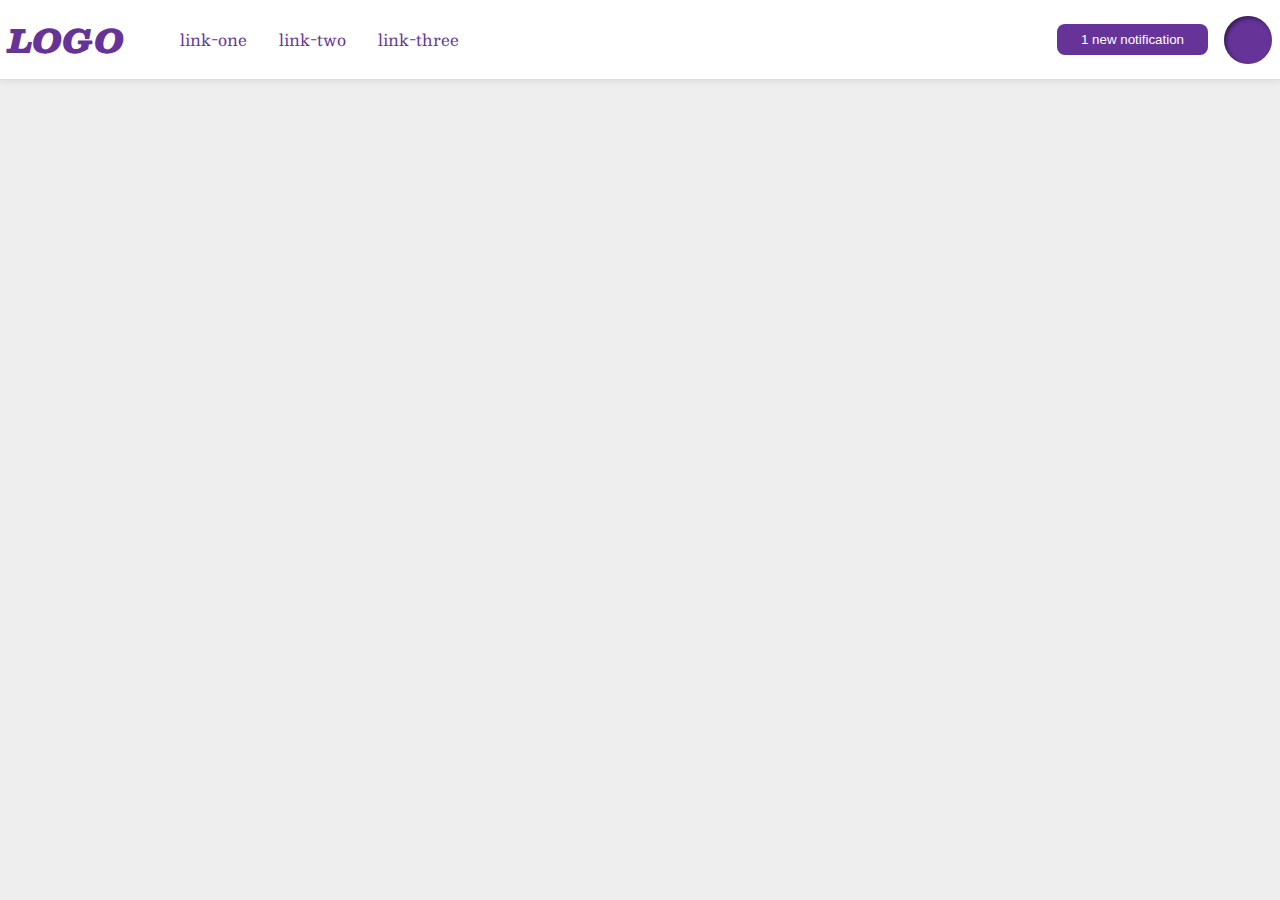
<file: flex/03-flex-header-2/index.html>
<!DOCTYPE html>
<html lang="en">
  <head>
    <meta charset="UTF-8">
    <meta http-equiv="X-UA-Compatible" content="IE=edge">
    <meta name="viewport" content="width=device-width, initial-scale=1.0">
    <title>Flex Header 2</title>
    <link rel="stylesheet" href="style.css">
  </head>
  <body>
    <div class="header">
      <div class="left">
        <div class="logo">
          LOGO
        </div>
        <ul class="links">
          <li><a href="google.com">link-one</a></li>
          <li><a href="google.com">link-two</a></li>
          <li><a href="google.com">link-three</a></li>
        </ul>
      </div>
      <div class="right">
        <button class="notifications">
          1 new notification
        </button>
        <div class="profile-image"></div>
      </div>
      
    </div>
  </body>
</html>
</file>
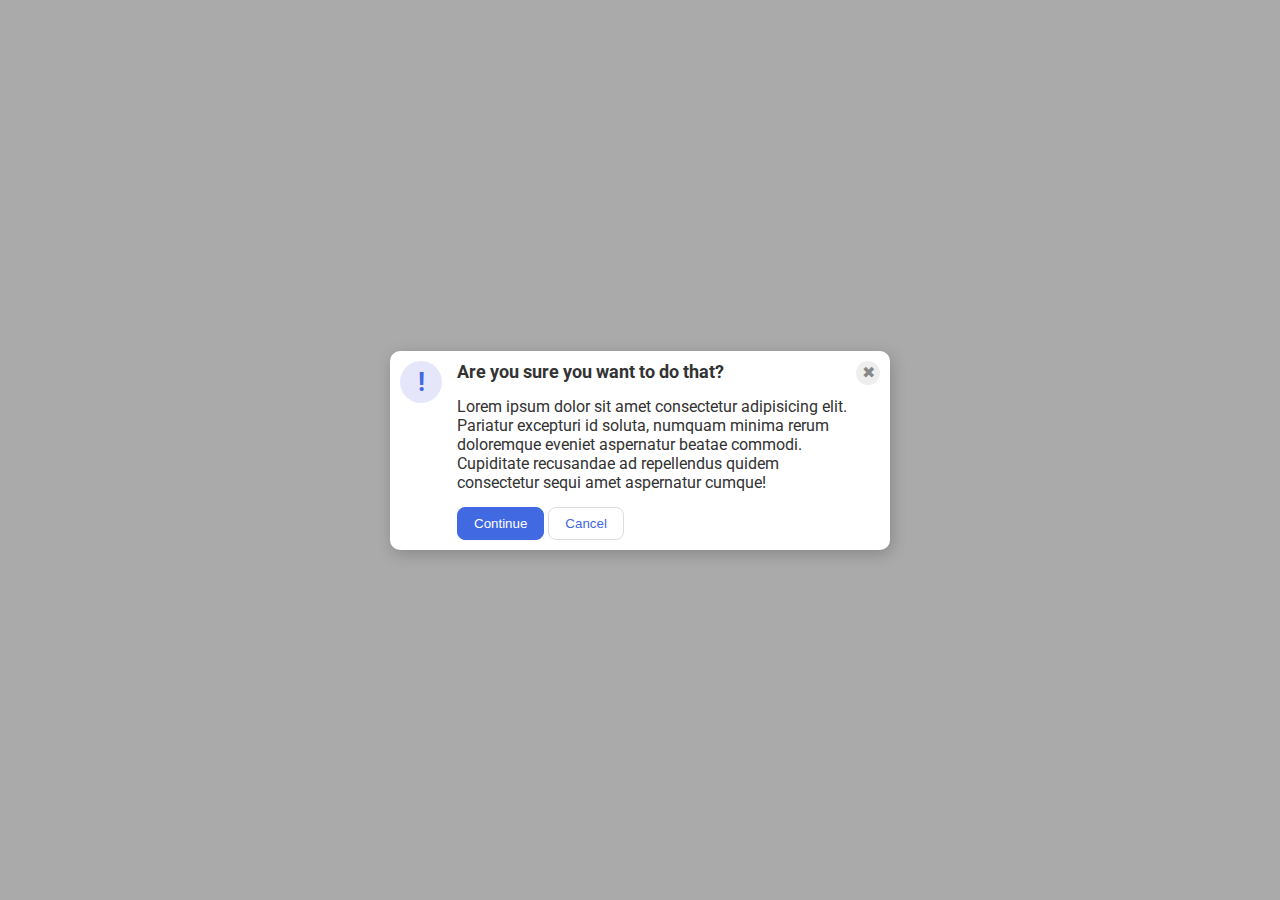
<file: flex/05-flex-modal/index.html>
<!DOCTYPE html>
<html lang="en">
  <head>
    <meta charset="UTF-8">
    <meta http-equiv="X-UA-Compatible" content="IE=edge">
    <meta name="viewport" content="width=device-width, initial-scale=1.0">
    <link rel="stylesheet" href="style.css">
    <title>Modal</title>
  </head>
  <body>
    <div class="modal">
      <div class="top">
        <div class="icon">!</div>
        <div class="text">
          <div class="header">Are you sure you want to do that?</div>
          <div class="text">Lorem ipsum dolor sit amet consectetur adipisicing elit. Pariatur excepturi id soluta, numquam minima rerum doloremque eveniet aspernatur beatae commodi. Cupiditate recusandae ad repellendus quidem consectetur sequi amet aspernatur cumque!</div>
          <div class="bot">
            <button class="continue">Continue</button>
            <button class="cancel">Cancel</button>
          </div>
        </div>
        <div class="close-button">✖</div>
      </div>
  

      
      
     
      
    </div>
  </body>
</html>
</file>
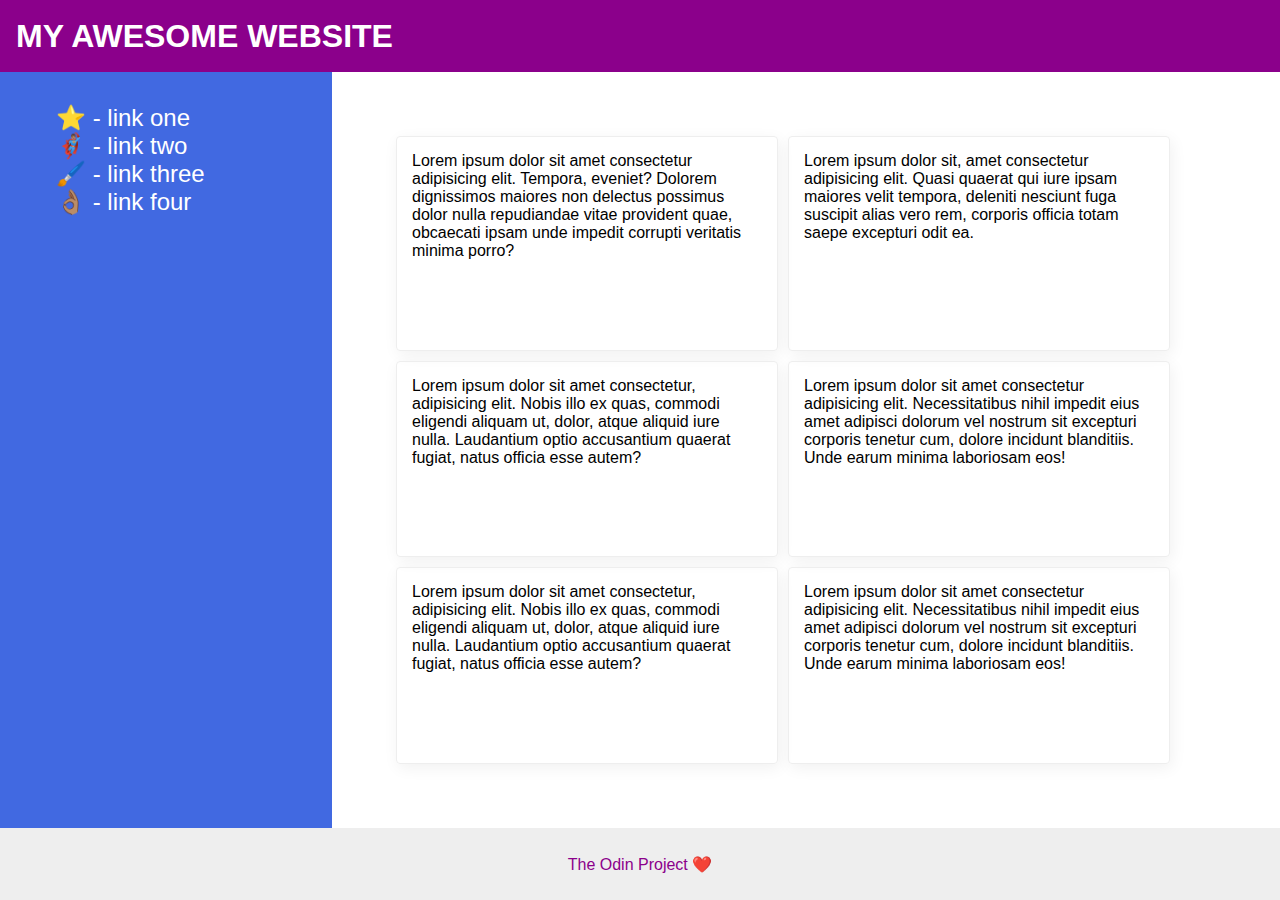
<file: flex/07-flex-layout-2/index.html>
<!DOCTYPE html>
<html lang="en">
  <head>
    <meta charset="UTF-8">
    <meta http-equiv="X-UA-Compatible" content="IE=edge">
    <meta name="viewport" content="width=device-width, initial-scale=1.0">
    <title>The Holy Grail</title>
    <link rel="stylesheet" href="style.css">
  </head>
  <body>
    <div class="header">
      MY AWESOME WEBSITE
    </div>
    
    <div class='content'>
      <div class="sidebar">
        <ul>
          <li><a href="#">⭐ - link one</a></li>
          <li><a href="#">🦸🏽‍♂️ - link two</a></li>
          <li><a href="#">🖌️ - link three</a></li>
          <li><a href="#">👌🏽 - link four</a></li>
        </ul>
      </div>
  
      <div class="cards">
        <div class="card">Lorem ipsum dolor sit amet consectetur adipisicing elit. Tempora, eveniet? Dolorem dignissimos maiores non delectus possimus dolor nulla repudiandae vitae provident quae, obcaecati ipsam unde impedit corrupti veritatis minima porro?</div>
      <div class="card">Lorem ipsum dolor sit, amet consectetur adipisicing elit. Quasi quaerat qui iure ipsam maiores velit tempora, deleniti nesciunt fuga suscipit alias vero rem, corporis officia totam saepe excepturi odit ea.</div>
      <div class="card">Lorem ipsum dolor sit amet consectetur, adipisicing elit. Nobis illo ex quas, commodi eligendi aliquam ut, dolor, atque aliquid iure nulla. Laudantium optio accusantium quaerat fugiat, natus officia esse autem?</div>
      <div class="card">Lorem ipsum dolor sit amet consectetur adipisicing elit. Necessitatibus nihil impedit eius amet adipisci dolorum vel nostrum sit excepturi corporis tenetur cum, dolore incidunt blanditiis. Unde earum minima laboriosam eos!</div>
      <div class="card">Lorem ipsum dolor sit amet consectetur, adipisicing elit. Nobis illo ex quas, commodi eligendi aliquam ut, dolor, atque aliquid iure nulla. Laudantium optio accusantium quaerat fugiat, natus officia esse autem?</div>
      <div class="card">Lorem ipsum dolor sit amet consectetur adipisicing elit. Necessitatibus nihil impedit eius amet adipisci dolorum vel nostrum sit excepturi corporis tenetur cum, dolore incidunt blanditiis. Unde earum minima laboriosam eos!</div>
      </div>
      
    </div>

    
    <div class="footer">
      The Odin Project ❤️
    </div>
  </body>
</html>
</file>
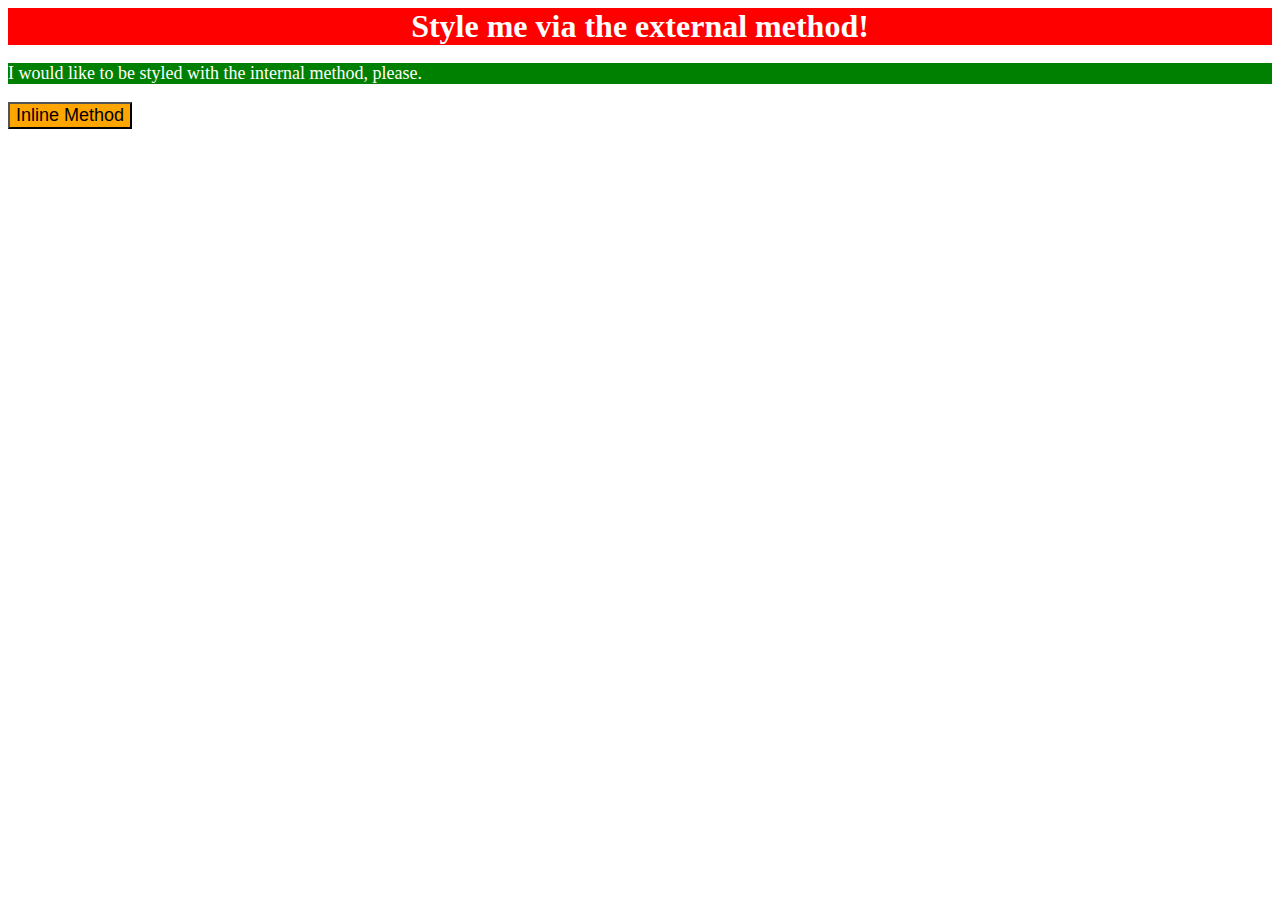
<file: foundations/01-css-methods/index.html>
<!DOCTYPE html>
<html lang="en">
  <head>
    <meta charset="UTF-8">
    <meta http-equiv="X-UA-Compatible" content="IE=edge">
    <meta name="viewport" content="width=device-width, initial-scale=1.0">
    <link rel="stylesheet" href="styles/style.css">
    <title>Methods for Adding CSS</title>
    <style>
      p{
        background-color: green;
        font-size: 18px;
        color: white;
      }
    </style>
  </head>
  <body>
    <div>Style me via the external method!</div>
    <p>I would like to be styled with the internal method, please.</p>
    <button style="background-color: orange; font-size:18px;">Inline Method</button>
  </body>
</html>
</file>
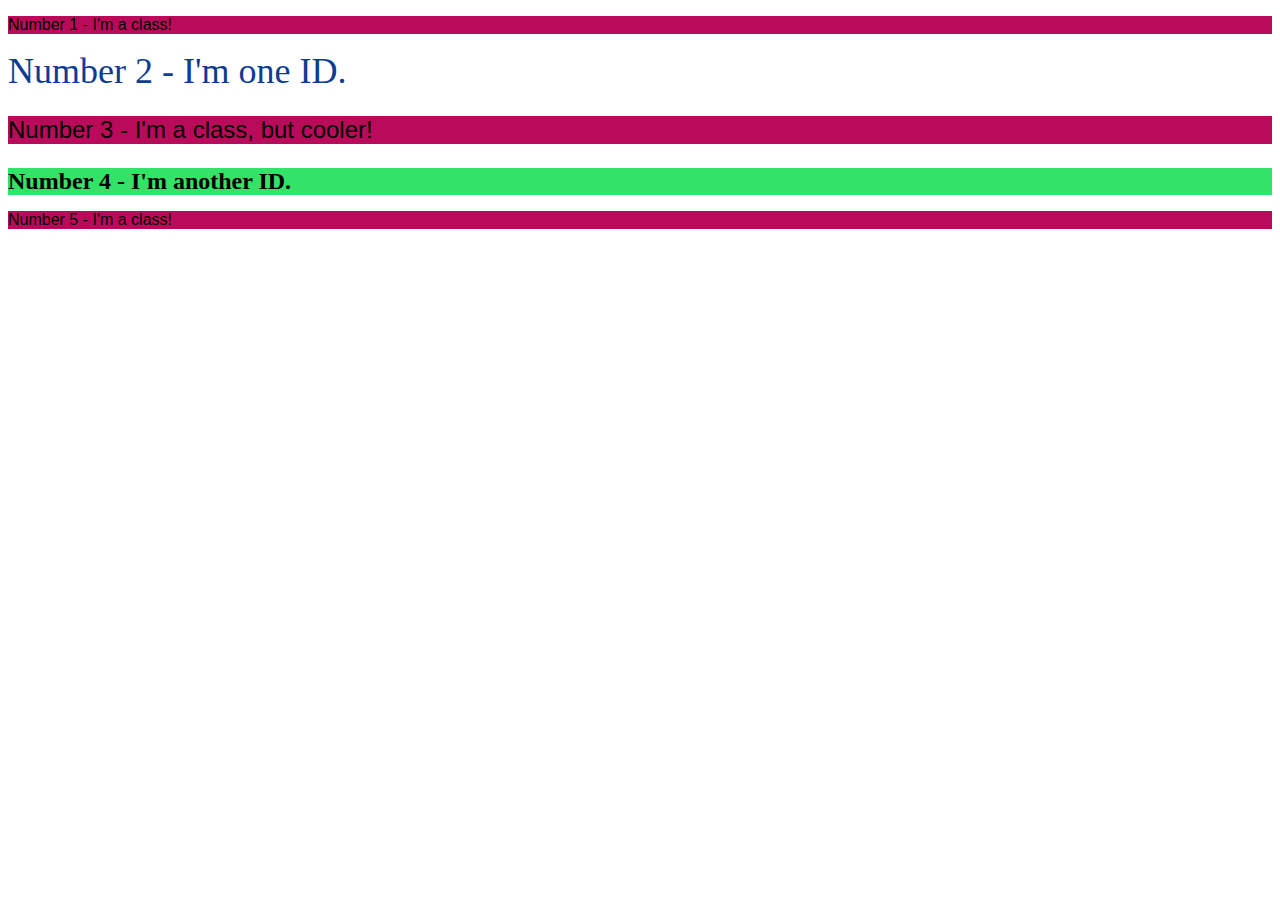
<file: foundations/02-class-id-selectors/index.html>
<!DOCTYPE html>
<html lang="en">
  <head>
    <meta charset="UTF-8">
    <meta http-equiv="X-UA-Compatible" content="IE=edge">
    <meta name="viewport" content="width=device-width, initial-scale=1.0">
    <title>Class and ID Selectors</title>
    <link rel="stylesheet" href="style.css">
  </head>
  <body>
    <p class="reddiv">Number 1 - I'm a class!</p>
    <div id="blu">Number 2 - I'm one ID.</div>
    <p class="reddiv bigger">Number 3 - I'm a class, but cooler!</p>
    <div id="rd">Number 4 - I'm another ID.</div>
    <p class="reddiv">Number 5 - I'm a class!</p>
  </body>
</html>
</file>
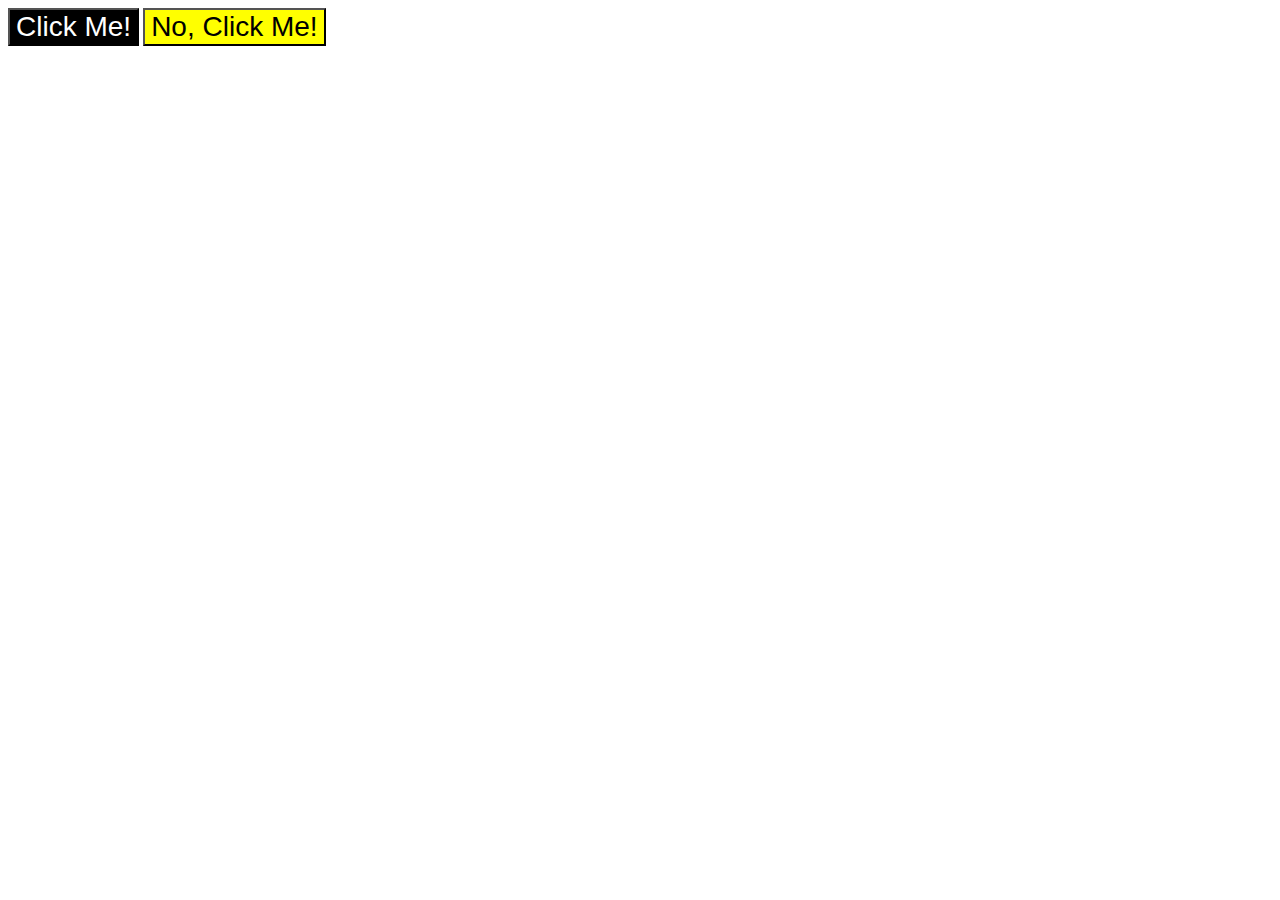
<file: foundations/03-grouping-selectors/index.html>
<!DOCTYPE html>
<html lang="en">
  <head>
    <meta charset="UTF-8">
    <meta http-equiv="X-UA-Compatible" content="IE=edge">
    <meta name="viewport" content="width=device-width, initial-scale=1.0">
    <title>Grouping Selectors</title>
    <link rel="stylesheet" href="style.css">
  </head>
  <body>
    <button class="first">Click Me!</button>
    <button class="second">No, Click Me!</button>
  </body>
</html>
</file>
<file: flex/03-flex-header-2/style.css>
/* this is some magical font-importing.  
you'll learn about it later. */
@import url('https://fonts.googleapis.com/css2?family=Besley:ital,wght@0,400;1,900&display=swap');

body {
  margin: 0;
  background: #eee;
  font-family: Besley, serif;
}

.header {
  display: flex;
  background: white;
  border-bottom: 1px solid #ddd;
  box-shadow: 0 0 8px rgba(0,0,0,.1);
  justify-content: space-between;
  padding: 8px;
}

.profile-image {
  background: rebeccapurple;
  box-shadow: inset 2px 2px 4px rgba(0,0,0,.5);
  border-radius: 50%;
  width: 48px;
  height:  48px;
}

.logo {
  color: rebeccapurple;
  font-size: 32px;
  font-weight: 900;
  font-style: italic;
}

button {
  border: none;
  border-radius: 8px;
  background: rebeccapurple;
  color: white;
  padding: 8px 24px;
  margin: 16px;
}

a {
  /* this removes the line under our links */
  text-decoration: none;
  color: rebeccapurple;
  margin: 16px;
}

ul {
  display: flex;
  list-style-type: none;
}

.left,
.right {
  display: flex;
  justify-content: center;
  align-items: center;
}
</file>
<file: flex/05-flex-modal/style.css>
@import url('https://fonts.googleapis.com/css2?family=Roboto:wght@400;700&display=swap');

html, body {
  height: 100%;
}

body {
  font-family: Roboto, sans-serif;
  margin: 0;
  background: #aaa;
  color: #333;
  /* I'll give you this one for free lol */
  display: flex;
  align-items: center;
  justify-content: center;
}

.modal {
  background: white;
  width: 480px;
  border-radius: 10px;
  box-shadow: 2px 4px 16px rgba(0,0,0,.2);
  padding: 10px;
}

.icon {
  color: royalblue;
  font-size: 26px;
  font-weight: 700;
  background: lavender;
  width: 42px;
  height: 42px;
  border-radius: 50%;
  display: flex;
  align-items: center;
  justify-content: center;
  flex-shrink: 0;
  margin-right: 15px;
}

.close-button {
  background: #eee;
  border-radius: 50%;
  color: #888;
  font-weight: 400;
  font-size: 16px;
  height: 24px;
  width: 24px;
  display: flex;
  align-items: center;
  justify-content: center;
  flex-shrink: 0;
}

button {
  padding: 8px 16px;
  border-radius: 8px;
}

button.continue {
  background: royalblue;
  border: 1px solid royalblue;
  color: white;
}

button.cancel {
  background: white;
  border: 1px solid #ddd;
  color: royalblue;
}

.top{
  display: flex;
  justify-content: space-between;
}

.header{
  font-weight: bold;
  font-size: large;
}
.text{
  display: flex;
  flex-direction: column;
  gap: 15px;
  
}
</file>
<file: flex/07-flex-layout-2/style.css>
body {
  font-family: -apple-system, BlinkMacSystemFont, 'Segoe UI', Roboto, Oxygen, Ubuntu, Cantarell, 'Open Sans', 'Helvetica Neue', sans-serif;
  margin: 0;
  min-height: 100vh;
  display: flex;
  flex-direction: column;
  justify-content: space-between;
}

.header {
  padding-left: 16px;
  display: flex;
  font-size: 32px;
  font-weight: 900;
  height: 72px;
  background: darkmagenta;
  color: white;
  align-items: center;
}

.footer {
  display: flex;
  flex: 0 0 auto;
  justify-content: center;
  align-items: center;
  height: 72px;
  background: #eee;
  color: darkmagenta;
}

.sidebar {
  width: 300px;
  background: royalblue;
  flex: 1 0 auto;
  padding: 16px;
}

.card {
  padding: 15px;
  width: 350px;
  border: 1px solid #eee;
  box-shadow: 2px 4px 16px rgba(0,0,0,.06);
  border-radius: 4px;
  flex: 1 1 300;
}

.content{
  display: flex;
 flex: auto;
  
}
.cards{
  padding: 32px;
  display: flex;
  margin: 2em;
  gap: 10px;
  flex-wrap: wrap;
}
a{
  font-size: 24px;
  text-decoration: none;
  color: white;
}
ul{
  list-style-type: none;
}
</file>
<file: foundations/01-css-methods/styles/style.css>
div{
    background-color: red;
    color: white;
    font-size: 32px;
    text-align: center;
    font-weight: bold;
}
</file>
<file: foundations/02-class-id-selectors/style.css>
.reddiv{
    background-color:#ba0b5a;
    color: black;
    font-family: 'Verdana','DejaVu',sans-serif;
}

.reddiv.bigger{
    font-size: 24px;
}
#blu{
    font-size: 36px;
    color: #0d3c94;
}
#rd{
    background-color: #32e367;
    font-size: 24px;
    font-weight: bold;
}
</file>
<file: foundations/03-grouping-selectors/style.css>
button{
    font-size: 28px;
    font-family: 'Helvetica','Times New Roman',sans-serif;
}
.first{
    background-color: black;
    color: white;
}
.second{
    background-color: yellow;
}
</file>
